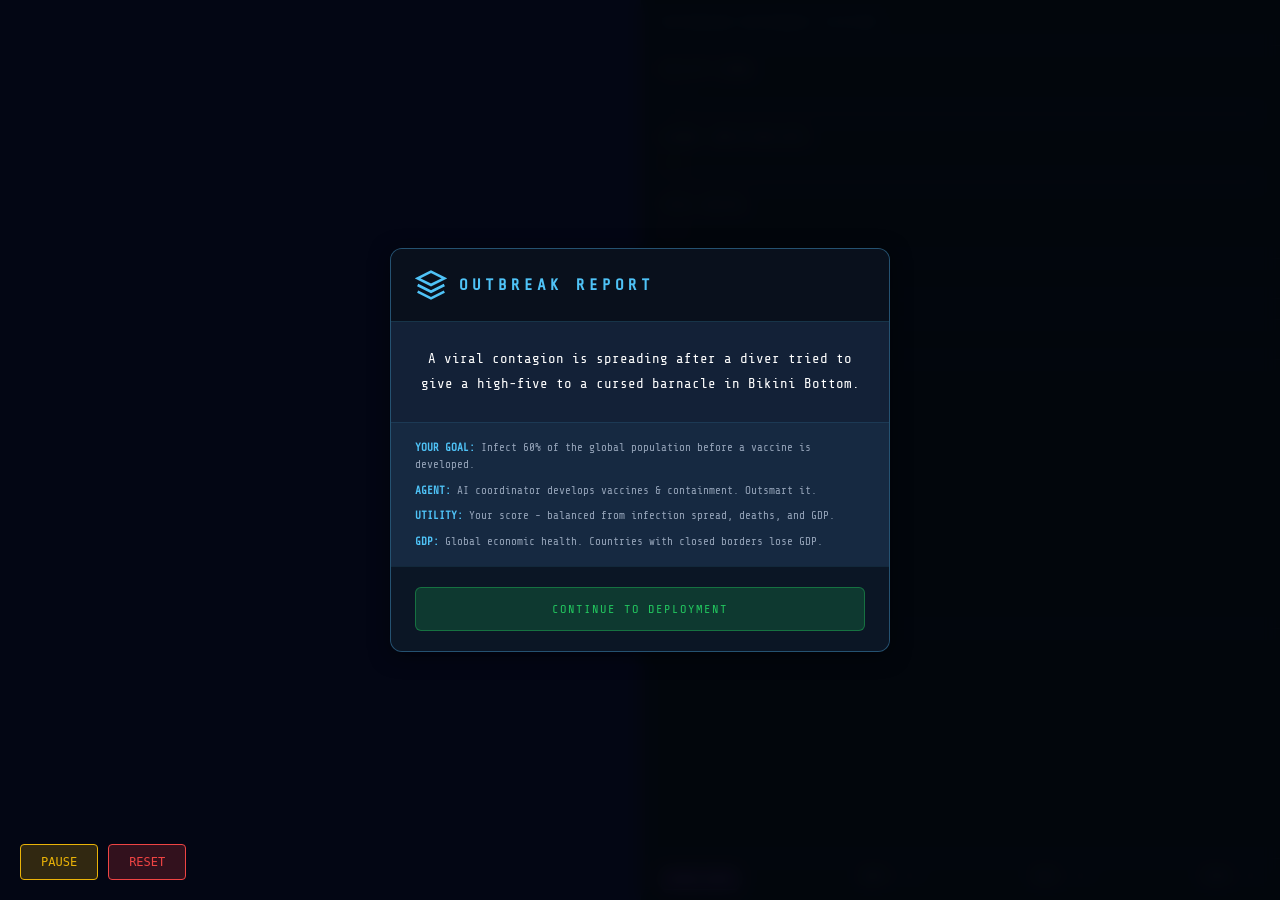
<file: frontend/index.html>
<!DOCTYPE html>
<html lang="en">
<head>
    <meta charset="utf-8">
    <meta name="viewport" content="width=device-width, initial-scale=1, shrink-to-fit=no">
    <title>Pathogen Response System - Skeleton</title>

    <link rel="stylesheet" href="https://js.arcgis.com/5.0/esri/themes/dark/main.css">
    <link href="https://fonts.googleapis.com/css2?family=Share+Tech+Mono&display=swap" rel="stylesheet">
    <link rel="stylesheet" href="style.css">
    <script src="https://cdn.socket.io/4.7.2/socket.io.min.js"></script>

    <script type="module" src="https://js.arcgis.com/5.0/"></script>
    <script type="module">
        import { initMapMarkers } from './map_handler.js';
        
        const [Map, SceneView] = await $arcgis.import([
            "@arcgis/core/Map.js",
            "@arcgis/core/views/SceneView.js",
        ]);

        const map = new Map({
            basemap: "oceans",
            ground: "world-elevation",
        });

        const view = new SceneView({
            container: "viewDiv",
            map: map,
            camera: {
                position: {
                    spatialReference: { latestWkid: 3857, wkid: 102100 },
                    x: -11262192.883555487,
                    y: 2315246.351026253,
                    z: 18161244.728082635,
                },
                heading: 0,
                tilt: 0.49,
            },
            viewingMode: "global",
            environment: {
                background: { type: "color", color: [10, 14, 26, 1] },
                atmosphereEnabled: true,
                starsEnabled: true
            },
            ui: { components: [] }
        });
        
        // Initialize map markers when view is ready
        view.when(() => {
            initMapMarkers(view);
        });
        
        // Expose view globally for other modules
        window.arcgisView = view;
    </script>

    <script type="module" src="socket_handler.js"></script>
    <script type="module" src="ui_updates.js"></script>
    <script type="module" src="opening_screen.js"></script>
    <script type="module" src="simulation_controls.js"></script>
</head>

<body>
    <div id="viewDiv"></div>

    <!-- Simulation Controls (shown during simulation) -->
    <div id="simulationControls" style="position: fixed; bottom: 20px; left: 20px; z-index: 10000; display: flex; gap: 10px; pointer-events: auto;">
        <button id="pauseResumeBtn" style="background: rgba(234, 179, 8, 0.2); border: 1px solid #eab308; color: #eab308; padding: 10px 20px; font-family: monospace; font-size: 12px; cursor: pointer; border-radius: 4px; position: relative; z-index: 10001;">
            PAUSE
        </button>
        <button id="resetBtn" style="background: rgba(239, 68, 68, 0.2); border: 1px solid #ef4444; color: #ef4444; padding: 10px 20px; font-family: monospace; font-size: 12px; cursor: pointer; border-radius: 4px; position: relative; z-index: 10001;">
            RESET
        </button>
    </div>


    <div id="sidePanel">
        <div class="panel-header">Pathogen Response System</div>

        <div class="stats-section">
            <div class="stat-row">
                <span class="stat-label">Utility Score</span>
                <span class="stat-value utility" id="stat-utility">--</span>
                <div class="progress-track">
                    <div class="progress-fill utility" id="bar-utility"></div>
                </div>
            </div>
            <div class="stat-row">
                <span class="stat-label">Global Infection Rate</span>
                <span class="stat-value infected" id="stat-infected">--</span>
                <div class="progress-track">
                    <div class="progress-fill infected" id="bar-infected"></div>
                </div>
            </div>
            <div class="stat-row">
                <span class="stat-label">Total Deaths</span>
                <span class="stat-value deaths" id="stat-deaths">--</span>
            </div>
        </div>

        <!-- Country Data Section -->
        <div class="countries-section" id="countriesSection">
            <div class="log-header">Country Status</div>
            <div class="countries-list" id="countriesList">
                <!-- Country cards will be populated by JavaScript -->
            </div>
        </div>

        <div class="log-section">
            <div class="log-header">Coordinator Log</div>
            <div class="log-feed" id="log-feed"></div>
        </div>

        <div class="log-section">
            <div class="log-header">Virus Log</div>
            <div class="log-feed" id="virus-feed"></div>
        </div>

        <div class="panel-footer">
            <button id="virusShopBtn" style="background: rgba(168, 85, 247, 0.2); border: 1px solid #a855f7; color: #a855f7; padding: 4px 8px; font-family: monospace; font-size: 10px; cursor: pointer; border-radius: 4px; margin-right: 10px;">VIRUS SHOP</button>
            <span>DAY: <span id="footer-day">--</span></span>
            <span>VAC: <span id="footer-vac">--</span></span>
            <span>EVO: <span id="footer-evo">--</span></span>
        </div>

    </div>


    <!-- Virus Shop Popup -->
    <div id="virusShopPopup" class="shop-overlay hidden">
        <div class="shop-container">
            <div class="shop-header">
                <h2>VIRUS SHOP</h2>
                <div class="shop-evo-display">EVO: <span id="shop-evo-value">--</span></div>
                <button id="closeShopBtn">&times;</button>
            </div>
            <div class="shop-content">
                <div class="shop-item">
                    <div class="shop-item-info">
                        <span class="shop-item-name">Virus Jump</span>
                        <span class="shop-item-cost">25 EVO</span>
                    </div>
                    <div class="shop-item-action">
                        <select id="jumpCountrySelect"></select>
                        <button id="jumpBtn">JUMP</button>
                    </div>
                </div>
                <div class="shop-item">
                    <div class="shop-item-info">
                        <span class="shop-item-name">Force Mutation</span>
                        <span class="shop-item-cost">30 EVO</span>
                    </div>
                    <div class="shop-item-action">
                        <button id="mutateBtn">MUTATE</button>
                    </div>
                </div>
                <div id="shopResult" class="shop-result"></div>
            </div>
        </div>
    </div>

</body>
</html>
</file>
<file: frontend/style.css>
* {
    margin: 0;
    padding: 0;
    box-sizing: border-box;
}

:root {
    --bg-primary:   #191970;
    --bg-panel:     #111827;
    --border:       #1e2d45;
    --accent-black: #000000;
    --accent-blue:  #3b82f6;
    --accent-red:   #ef4444;
    --accent-green: #22c55e;
    --accent-yellow:#eab308;
    --accent-purple:#a855f7;
    --text-primary: #f1f5f9;
    --text-muted:   #64748b;
    --font:         'Share Tech Mono', monospace;
}

html, body {
    height: 100%;
    width: 100%;
    background: var(--bg-primary);
    font-family: var(--font);
    color: var(--text-primary);
    overflow: hidden;
    display: flex;
    flex-direction: row;
}

#viewDiv {
    flex: 1;
    height: 100%;
}

#sidePanel {
    flex: 1;
    height: 100%;
    background: var(--bg-panel);
    border-left: 1px solid var(--border);
    display: flex;
    flex-direction: column;
    flex-shrink: 0;
}

.panel-header {
    padding: 16px 20px;
    border-bottom: 1px solid var(--border);
    letter-spacing: 3px;
    font-size: 11px;
    color: var(--accent-blue);
    text-transform: uppercase;
}

.stats-section {
    padding: 16px 20px;
    border-bottom: 1px solid var(--border);
    display: flex;
    flex-direction: column;
    gap: 14px;
}

.stat-row {
    display: flex;
    flex-direction: column;
    gap: 6px;
}

.stat-label {
    font-size: 12px;
    letter-spacing: 1px;
    color: #94a3b8;
    text-transform: uppercase;
}

.stat-value {
    font-size: 22px;
    letter-spacing: 1px;
}

.stat-value.utility  { color: var(--accent-blue); }
.stat-value.infected { color: var(--accent-yellow); }
.stat-value.deaths   { color: var(--accent-red); }

.progress-track {
    height: 4px;
    background: var(--border);
    border-radius: 2px;
    overflow: hidden;
}

.progress-fill {
    height: 100%;
    border-radius: 2px;
    transition: width 0.8s ease;
    width: 0%;
}

.progress-fill.utility {
    background: linear-gradient(90deg, var(--accent-red), var(--accent-blue));
}

.progress-fill.infected {
    background: linear-gradient(90deg, var(--accent-yellow), var(--accent-red));
}

/* ========================================
   COUNTRY STATUS SECTION
   ======================================== */

.countries-section {
    display: flex;
    flex-direction: column;
    border-bottom: 1px solid var(--border);
    max-height: 200px;
    overflow: hidden;
}

.countries-list {
    display: flex;
    flex-direction: column;
    gap: 8px;
    padding: 10px 20px;
    overflow-y: auto;
}

.country-card {
    background: rgba(30, 45, 69, 0.3);
    border: 1px solid var(--border);
    border-radius: 4px;
    padding: 8px 12px;
    transition: all 0.3s ease;
}

.country-card:hover {
    background: rgba(30, 45, 69, 0.5);
    border-color: var(--accent-blue);
}

.country-card.infected {
    border-left: 3px solid var(--accent-yellow);
}

.country-card.critical {
    border-left: 3px solid var(--accent-red);
}

.country-card-header {
    display: flex;
    justify-content: space-between;
    align-items: center;
    margin-bottom: 6px;
}

.country-name {
    font-size: 13px;
    font-weight: bold;
    letter-spacing: 1px;
    color: var(--text-primary);
}

.country-population {
    font-size: 11px;
    color: var(--text-muted);
}

.country-stats {
    display: grid;
    grid-template-columns: repeat(3, 1fr);
    gap: 6px;
}

.country-stat {
    display: flex;
    flex-direction: column;
    gap: 1px;
}

.country-stat-label {
    font-size: 11px;
    letter-spacing: 1px;
    color: #94a3b8;
    text-transform: uppercase;
}

.country-stat-value {
    font-size: 11px;
    letter-spacing: 0.5px;
}

.country-stat-value.infected { color: var(--accent-yellow); }
.country-stat-value.gdp { color: var(--accent-green); }
.country-stat-value.containment { color: var(--accent-blue); }
.country-stat-value.deaths { color: var(--accent-red); }
.country-stat-value.vaccine { color: var(--accent-purple); }

.country-infrastructure {
    display: flex;
    gap: 8px;
    margin-top: 6px;
    padding-top: 6px;
    border-top: 1px solid rgba(255, 255, 255, 0.1);
}

.infra-badge {
    font-size: 9px;
    letter-spacing: 1px;
    padding: 1px 4px;
    border-radius: 2px;
    text-transform: uppercase;
}

.infra-badge.open {
    background: rgba(34, 197, 94, 0.2);
    color: var(--accent-green);
}

.infra-badge.closed {
    background: rgba(239, 68, 68, 0.2);
    color: var(--accent-red);
}

/* Scrollbar for countries list */
.countries-list::-webkit-scrollbar { width: 3px; }
.countries-list::-webkit-scrollbar-track { background: transparent; }
.countries-list::-webkit-scrollbar-thumb { background: var(--border); border-radius: 2px; }

.log-section {
    flex: 1;
    display: flex;
    flex-direction: column;
    overflow: hidden;
}

.log-header {
    padding: 12px 20px;
    font-size: 14px;
    letter-spacing: 1px;
    color: #cbd5e1;
    text-transform: uppercase;
    border-bottom: 1px solid var(--border);
    flex-shrink: 0;
}

.log-feed {
    flex: 1;
    overflow-y: auto;
    padding: 12px 20px;
    display: flex;
    flex-direction: column;
    gap: 12px;
}

.log-entry {
    border-left: 2px solid var(--border);
    padding-left: 10px;
    display: flex;
    flex-direction: column;
    gap: 4px;
}

.log-entry.active { border-left-color: var(--accent-blue); }
.log-entry.virus { border-left-color: var(--accent-purple); }
.log-day { font-size: 16px; color: var(--accent-blue); letter-spacing: 1px; }
.log-day.virus { color: var(--accent-purple); }
.log-thought { font-size: 14px; color: var(--text-primary); line-height: 1.5; white-space: pre-wrap; }
.log-message { font-size: 14px; color: var(--text-primary); line-height: 1.5; }
.log-actions { font-size: 14px; color: var(--accent-yellow); line-height: 1.6; margin-top: 4px; }
.log-actions span { display: inline-block; padding: 2px 6px; border-radius: 3px; margin-right: 4px; font-size: 14px; color: #000; }
.log-actions .action-foreign_aid { background: #ffd700; color: #000; }
.log-actions .action-share_data { background: #00ffff; color: #000; }
.log-actions .action-fund_research { background: var(--accent-green); color: #000; }
.log-actions .action-close_border { background: rgba(234, 179, 8, 0.15); color: var(--accent-yellow); }

.log-message.mutation { color: var(--accent-purple); }
.log-message.deploy { color: var(--accent-green); }

.panel-footer {
    padding: 10px 20px;
    border-top: 1px solid var(--border);
    font-size: 13px;
    color: #94a3b8;
    letter-spacing: 1px;
    display: flex;
    justify-content: space-between;
}

.log-feed::-webkit-scrollbar { width: 3px; }
.log-feed::-webkit-scrollbar-track { background: transparent; }
.log-feed::-webkit-scrollbar-thumb { background: var(--border); border-radius: 2px; }

/* ========================================
   OPENING SCREEN - OCEAN THEME
   ======================================== */

.opening-overlay {
    position: fixed;
    top: 0;
    left: 0;
    width: 100%;
    height: 100%;
    background: #0a1628;
    z-index: 1000;
    display: flex;
    justify-content: center;
    align-items: center;
}

@keyframes oceanWave {
    0%, 100% { background-position: 0% 50%; }
    50% { background-position: 100% 50%; }
}

.opening-overlay.hidden {
    display: none;
}

.opening-content {
    display: flex;
    flex-direction: column;
    align-items: center;
    gap: 30px;
    max-width: 600px;
    width: 90%;
    padding: 40px;
}

.opening-title {
    font-family: var(--font);
    font-size: 28px;
    letter-spacing: 6px;
    color: #4fc3f7;
    text-transform: uppercase;
    margin: 0;
    text-align: center;
}



.country-selection {
    display: flex;
    flex-direction: column;
    gap: 16px;
}

.selection-title {
    font-family: var(--font);
    font-size: 12px;
    letter-spacing: 4px;
    color: var(--text-muted);
    text-transform: uppercase;
    margin: 0;
}

.country-buttons {
    display: grid;
    grid-template-columns: repeat(2, 1fr);
    gap: 12px;
}

.country-btn {
    font-family: var(--font);
    font-size: 12px;
    letter-spacing: 2px;
    padding: 14px 20px;
    background: rgba(10, 30, 50, 0.8);
    border: 1px solid rgba(79, 195, 247, 0.3);
    border-radius: 6px;
    color: #4fc3f7;
    cursor: pointer;
    transition: all 0.3s ease;
    text-transform: uppercase;
}

.country-btn:hover {
    background: rgba(79, 195, 247, 0.2);
    border-color: #4fc3f7;
    box-shadow: 0 0 20px rgba(79, 195, 247, 0.3);
    transform: translateY(-2px);
}

.country-btn:active {
    transform: translateY(0);
}

.country-btn.deploying {
    background: rgba(79, 195, 247, 0.3);
    color: #ffffff;
    pointer-events: none;
}

.country-btn.selected {
    background: rgba(79, 195, 247, 0.3);
    border-color: #4fc3f7;
    box-shadow: 0 0 20px rgba(79, 195, 247, 0.4);
}

/* ========================================
   STORY POPUP - OCEAN THEME
   ======================================== */

.story-popup-overlay {
    position: fixed;
    top: 0;
    left: 0;
    width: 100%;
    height: 100%;
    background: rgba(2, 5, 10, 0.9);

    z-index: 1001;
    display: flex;
    justify-content: center;
    align-items: center;
    opacity: 0;
    transition: opacity 0.3s ease;
    backdrop-filter: blur(8px);
}

.story-popup-overlay.visible {
    opacity: 1;
}

.story-popup-container {
    background: #132137;
    border: 1px solid rgba(79, 195, 247, 0.3);
    border-radius: 12px;
    box-shadow: 0 4px 20px rgba(0, 0, 0, 0.5);
    max-width: 500px;
    width: 90%;
    padding: 0;
    transform: translateY(20px) scale(0.95);
    transition: transform 0.3s ease;
    overflow: hidden;
}

.story-popup-overlay.visible .story-popup-container {
    transform: translateY(0) scale(1);
}

.story-popup-header {
    display: flex;
    align-items: center;
    gap: 12px;
    padding: 20px 24px;
    background: rgba(2, 5, 10, 0.6);

    border-bottom: 1px solid rgba(79, 195, 247, 0.2);
}

.story-popup-icon {
    width: 32px;
    height: 32px;
    color: #4fc3f7;
}

.story-popup-icon svg {
    width: 100%;
    height: 100%;
}

.story-popup-title {
    font-family: var(--font);
    font-size: 16px;
    letter-spacing: 4px;
    color: #4fc3f7;
    text-transform: uppercase;
    margin: 0;
}

.story-popup-location {
    display: flex;
    align-items: center;
    gap: 12px;
    padding: 16px 24px;
    background: rgba(79, 195, 247, 0.05);
    border-bottom: 1px solid rgba(79, 195, 247, 0.1);
}

.location-label {
    font-family: var(--font);
    font-size: 10px;
    letter-spacing: 2px;
    color: var(--text-muted);
    text-transform: uppercase;
}

.location-value {
    font-family: var(--font);
    font-size: 14px;
    letter-spacing: 2px;
    color: #22c55e;
    text-transform: uppercase;
    font-weight: bold;
}

.story-popup-content {
    padding: 24px;
    min-height: 100px;
}

.story-popup-info {
    padding: 16px 24px;
    background: rgba(79, 195, 247, 0.05);
    border-top: 1px solid rgba(79, 195, 247, 0.1);
    margin-top: 0;
}

.story-popup-info p {
    font-family: var(--font);
    font-size: 11px;
    line-height: 1.6;
    color: #94a3b8;
    margin: 0 0 8px 0;
}

.story-popup-info p:last-child {
    margin-bottom: 0;
}

.story-popup-info strong {
    color: #4fc3f7;
}

.story-text {
    font-family: var(--font);
    font-size: 14px;
    line-height: 1.8;
    color: #ffffff;
    margin: 0;
    text-align: center;
}

.story-popup-footer {
    display: flex;
    gap: 12px;
    padding: 20px 24px;
    background: rgba(2, 5, 10, 0.4);

    border-top: 1px solid rgba(79, 195, 247, 0.1);
}

.story-back-btn,
.story-begin-btn {
    flex: 1;
    font-family: var(--font);
    font-size: 12px;
    letter-spacing: 2px;
    padding: 14px 20px;
    border-radius: 6px;
    cursor: pointer;
    transition: all 0.3s ease;
    text-transform: uppercase;
}

.story-back-btn {
    background: rgba(100, 116, 139, 0.2);
    border: 1px solid rgba(100, 116, 139, 0.4);
    color: #94a3b8;
}

.story-back-btn:hover {
    background: rgba(100, 116, 139, 0.3);
    border-color: #94a3b8;
}

.story-begin-btn {
    background: rgba(34, 197, 94, 0.2);
    border: 1px solid rgba(34, 197, 94, 0.4);
    color: #22c55e;
}

.story-begin-btn:hover {
    background: rgba(34, 197, 94, 0.3);
    border-color: #22c55e;
    box-shadow: 0 0 20px rgba(34, 197, 94, 0.3);
}

.story-begin-btn.deploying {
    background: rgba(34, 197, 94, 0.4);
    color: #ffffff;
    pointer-events: none;
}

.story-back-btn:disabled,
.story-begin-btn:disabled {
    opacity: 0.5;
    cursor: not-allowed;
}

/* ========================================
   VIRUS SHOP STYLES
   ======================================== */

.shop-overlay {
    position: fixed;
    top: 0;
    left: 0;
    width: 100%;
    height: 100%;
    background: #0a1628;
    z-index: 2000;
    display: flex;
    justify-content: center;
    align-items: center;
    backdrop-filter: blur(5px);
}

.shop-overlay.hidden {
    display: none;
}

.shop-container {
    background: var(--bg-panel);
    border: 1px solid var(--accent-purple);
    border-radius: 8px;
    width: 400px;
    max-width: 90%;
    box-shadow: 0 0 30px rgba(168, 85, 247, 0.3);
    overflow: hidden;
}

.shop-header {
    padding: 16px 20px;
    background: rgba(168, 85, 247, 0.1);
    border-bottom: 1px solid var(--border);
    display: flex;
    justify-content: space-between;
    align-items: center;
}

.shop-evo-display {
    font-family: var(--font);
    font-size: 14px;
    color: var(--accent-purple);
    letter-spacing: 1px;
}

.shop-header h2 {
    font-family: var(--font);
    font-size: 18px;
    letter-spacing: 4px;
    color: var(--accent-purple);
    margin: 0;
}


#closeShopBtn {
    background: none;
    border: none;
    color: var(--text-muted);
    font-size: 24px;
    cursor: pointer;
}

.shop-content {
    padding: 20px;
    display: flex;
    flex-direction: column;
    gap: 20px;
}

.shop-item {
    display: flex;
    justify-content: space-between;
    align-items: center;
    padding: 12px;
    background: rgba(255, 255, 255, 0.05);
    border: 1px solid var(--border);
    border-radius: 4px;
    gap: 10px;
}

.shop-item-info {
    display: flex;
    flex-direction: column;
    gap: 4px;
}

.shop-item-name {
    font-family: var(--font);
    font-size: 14px;
    color: var(--text-primary);
}

.shop-item-cost {
    font-size: 11px;
    color: var(--accent-purple);
}

.shop-item-action {
    display: flex;
    gap: 8px;
}

.shop-item-action select {
    background: var(--bg-primary);
    color: var(--text-primary);
    border: 1px solid var(--border);
    font-family: var(--font);
    font-size: 11px;
    padding: 4px;
}

.shop-item-action button {
    background: var(--accent-purple);
    color: white;
    border: none;
    font-family: var(--font);
    font-size: 11px;
    padding: 6px 12px;
    cursor: pointer;
    border-radius: 3px;
}

.shop-item-action button:hover {
    filter: brightness(1.2);
}

.shop-result {
    margin-top: 10px;
    padding: 10px;
    font-family: var(--font);
    font-size: 12px;
    text-align: center;
    min-height: 40px;
    border-radius: 4px;
}

.shop-result.success {
    color: var(--accent-green);
    background: rgba(34, 197, 94, 0.1);
}

.shop-result.error {
    color: var(--accent-red);
    background: rgba(239, 68, 68, 0.1);
}

/* ========================================
   SIMULATION CONTROLS
   ======================================== */


.simulation-controls {
    position: fixed;
    bottom: 20px;
    left: 20px;
    display: flex;
    gap: 10px;
    z-index: 100;
}

.simulation-controls.hidden {
    display: none;
}

.control-btn {
    display: flex;
    align-items: center;
    gap: 8px;
    font-family: var(--font);
    font-size: 11px;
    letter-spacing: 2px;
    padding: 12px 18px;
    border-radius: 6px;
    cursor: pointer;
    transition: all 0.3s ease;
    text-transform: uppercase;
}

.pause-btn {
    background: rgba(234, 179, 8, 0.15);
    border: 1px solid rgba(234, 179, 8, 0.4);
    color: #eab308;
}

.pause-btn:hover {
    background: rgba(234, 179, 8, 0.25);
    border-color: #eab308;
    box-shadow: 0 0 15px rgba(234, 179, 8, 0.3);
}

.pause-btn.paused {
    background: rgba(34, 197, 94, 0.15);
    border: 1px solid rgba(34, 197, 94, 0.4);
    color: #22c55e;
}

.pause-btn.paused:hover {
    background: rgba(34, 197, 94, 0.25);
    border-color: #22c55e;
    box-shadow: 0 0 15px rgba(34, 197, 94, 0.3);
}

.reset-btn {
    background: rgba(239, 68, 68, 0.15);
    border: 1px solid rgba(239, 68, 68, 0.4);
    color: #ef4444;
}

.reset-btn:hover {
    background: rgba(239, 68, 68, 0.25);
    border-color: #ef4444;
    box-shadow: 0 0 15px rgba(239, 68, 68, 0.3);
}

.btn-icon {
    width: 14px;
    height: 14px;
    display: inline-block;
}

.pause-icon {
    background: currentColor;
    -webkit-mask: url("data:image/svg+xml,%3Csvg xmlns='http://www.w3.org/2000/svg' viewBox='0 0 24 24' fill='currentColor'%3E%3Crect x='6' y='4' width='4' height='16'/%3E%3Crect x='14' y='4' width='4' height='16'/%3E%3C/svg%3E") no-repeat center;
    mask: url("data:image/svg+xml,%3Csvg xmlns='http://www.w3.org/2000/svg' viewBox='0 0 24 24' fill='currentColor'%3E%3Crect x='6' y='4' width='4' height='16'/%3E%3Crect x='14' y='4' width='4' height='16'/%3E%3C/svg%3E") no-repeat center;
}

.pause-btn.paused .pause-icon {
    -webkit-mask: url("data:image/svg+xml,%3Csvg xmlns='http://www.w3.org/2000/svg' viewBox='0 0 24 24' fill='currentColor'%3E%3Cpath d='M8 5v14l11-7z'/%3E%3C/svg%3E") no-repeat center;
    mask: url("data:image/svg+xml,%3Csvg xmlns='http://www.w3.org/2000/svg' viewBox='0 0 24 24' fill='currentColor'%3E%3Cpath d='M8 5v14l11-7z'/%3E%3C/svg%3E") no-repeat center;
}

.reset-icon {
    background: currentColor;
    -webkit-mask: url("data:image/svg+xml,%3Csvg xmlns='http://www.w3.org/2000/svg' viewBox='0 0 24 24' fill='none' stroke='currentColor' stroke-width='2'%3E%3Cpath d='M3 12a9 9 0 1 0 9-9 9.75 9.75 0 0 0-6.74 2.74L3 8'/%3E%3Cpath d='M3 3v5h5'/%3E%3C/svg%3E") no-repeat center;
    mask: url("data:image/svg+xml,%3Csvg xmlns='http://www.w3.org/2000/svg' viewBox='0 0 24 24' fill='none' stroke='currentColor' stroke-width='2'%3E%3Cpath d='M3 12a9 9 0 1 0 9-9 9.75 9.75 0 0 0-6.74 2.74L3 8'/%3E%3Cpath d='M3 3v5h5'/%3E%3C/svg%3E") no-repeat center;
}

/* ========================================
   ARCGIS POPUP STYLES - OCEAN THEME
   ======================================== */

.esri-popup__main-container {
    background: linear-gradient(180deg, #0d2137 0%, #0a1628 100%) !important;
    border: 1px solid rgba(79, 195, 247, 0.3) !important;
    border-radius: 8px !important;
    box-shadow: 0 0 30px rgba(79, 195, 247, 0.2) !important;
    font-family: var(--font) !important;
}

.esri-popup__header {
    background: rgba(10, 30, 50, 0.8) !important;
    border-bottom: 1px solid rgba(79, 195, 247, 0.2) !important;
}

.esri-popup__header-title {
    color: #4fc3f7 !important;
    font-family: var(--font) !important;
    font-size: 14px !important;
    letter-spacing: 2px !important;
    text-transform: uppercase !important;
}

.esri-popup__content {
    background: transparent !important;
    padding: 0 !important;
}

.esri-popup__button {
    color: #4fc3f7 !important;
}

.esri-popup__button:hover {
    background: rgba(79, 195, 247, 0.1) !important;
}

.esri-popup__pointer-direction {
    background: #0d2137 !important;
}

/* Custom popup content styles */
.country-popup {
    padding: 16px;
    display: flex;
    flex-direction: column;
    gap: 12px;
    min-width: 250px;
}

.popup-row {
    display: flex;
    flex-direction: column;
    gap: 4px;
}

.popup-label {
    font-size: 10px;
    letter-spacing: 1px;
    color: #64748b;
    text-transform: uppercase;
}

.popup-value {
    font-size: 14px;
    font-weight: bold;
    letter-spacing: 0.5px;
    color: #f1f5f9;
}

.popup-value.containment { color: #3b82f6; }
.popup-value.infected { color: #eab308; }
.popup-value.vaccine { color: #a855f7; }
.popup-value.population { color: #22c55e; }
.popup-value.open { color: #22c55e; }
.popup-value.closed { color: #ef4444; }

.popup-bar {
    height: 4px;
    background: rgba(255, 255, 255, 0.1);
    border-radius: 2px;
    overflow: hidden;
    margin-top: 4px;
}

.popup-bar-fill {
    height: 100%;
    border-radius: 2px;
    transition: width 0.5s ease;
}

.popup-bar-fill.containment {
    background: linear-gradient(90deg, #1e40af, #3b82f6);
}

.popup-bar-fill.infected {
    background: linear-gradient(90deg, #eab308, #ef4444);
}

.popup-bar-fill.vaccine {
    background: linear-gradient(90deg, #7c3aed, #a855f7);
}

.popup-loading {
    padding: 20px;
    color: #64748b;
    font-style: italic;
    text-align: center;
}
</file>
